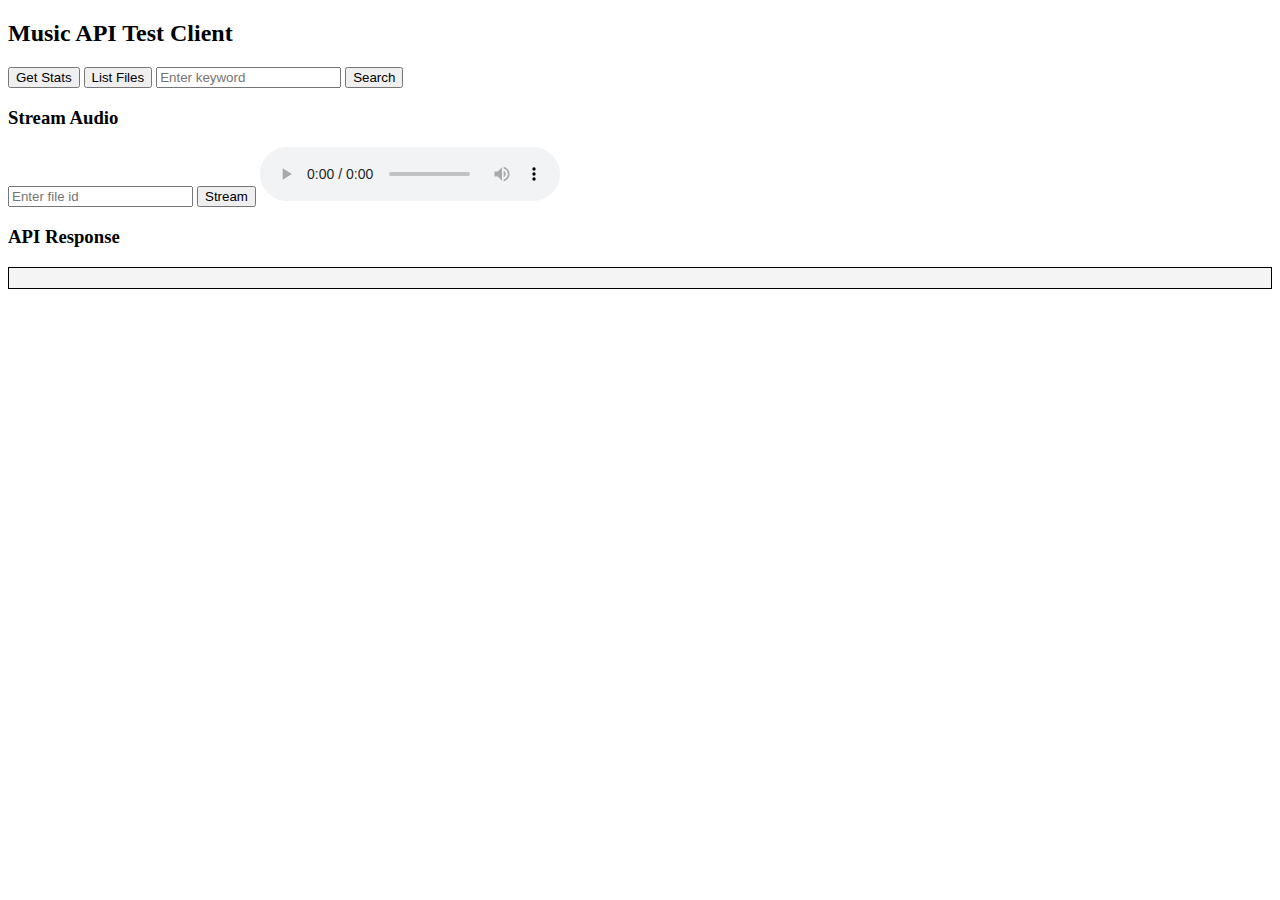
<file: tests/test.html>
<!DOCTYPE html>
<html lang="en">
<head>
    <meta charset="UTF-8">
    <meta name="viewport" content="width=device-width, initial-scale=1.0">
    <title>Music API Test Client</title>
    <script>
        async function testAPI(endpoint) {
            let response = await fetch(endpoint);
            let data = await response.json();
            document.getElementById("output").innerText = JSON.stringify(data, null, 2);
        }

        function streamAudio() {
            let id = document.getElementById("id").value;
            let audio = document.getElementById("audioPlayer");
            audio.src = `http://localhost:8080/stream?id=${encodeURIComponent(id)}`;
            console.log(audio.src);
            audio.play();
        }
    </script>
</head>
<body>
    <h2>Music API Test Client</h2>
    
    <button onclick="testAPI('http://localhost:8080/stats')">Get Stats</button>
    <button onclick="testAPI('http://localhost:8080/list')">List Files</button>
    <input type="text" id="searchQuery" placeholder="Enter keyword">
    <button onclick="testAPI('http://localhost:8080/search?q=' + document.getElementById('searchQuery').value)">Search</button>
    
    <h3>Stream Audio</h3>
    <input type="text" id="id" placeholder="Enter file id">
    <button onclick="streamAudio()">Stream</button>
    <audio id="audioPlayer" controls></audio>

    <h3>API Response</h3>
    <pre id="output" style="border:1px solid #000; padding:10px; background:#f4f4f4; white-space:pre-wrap;"></pre>
</body>
</html>
</file>
